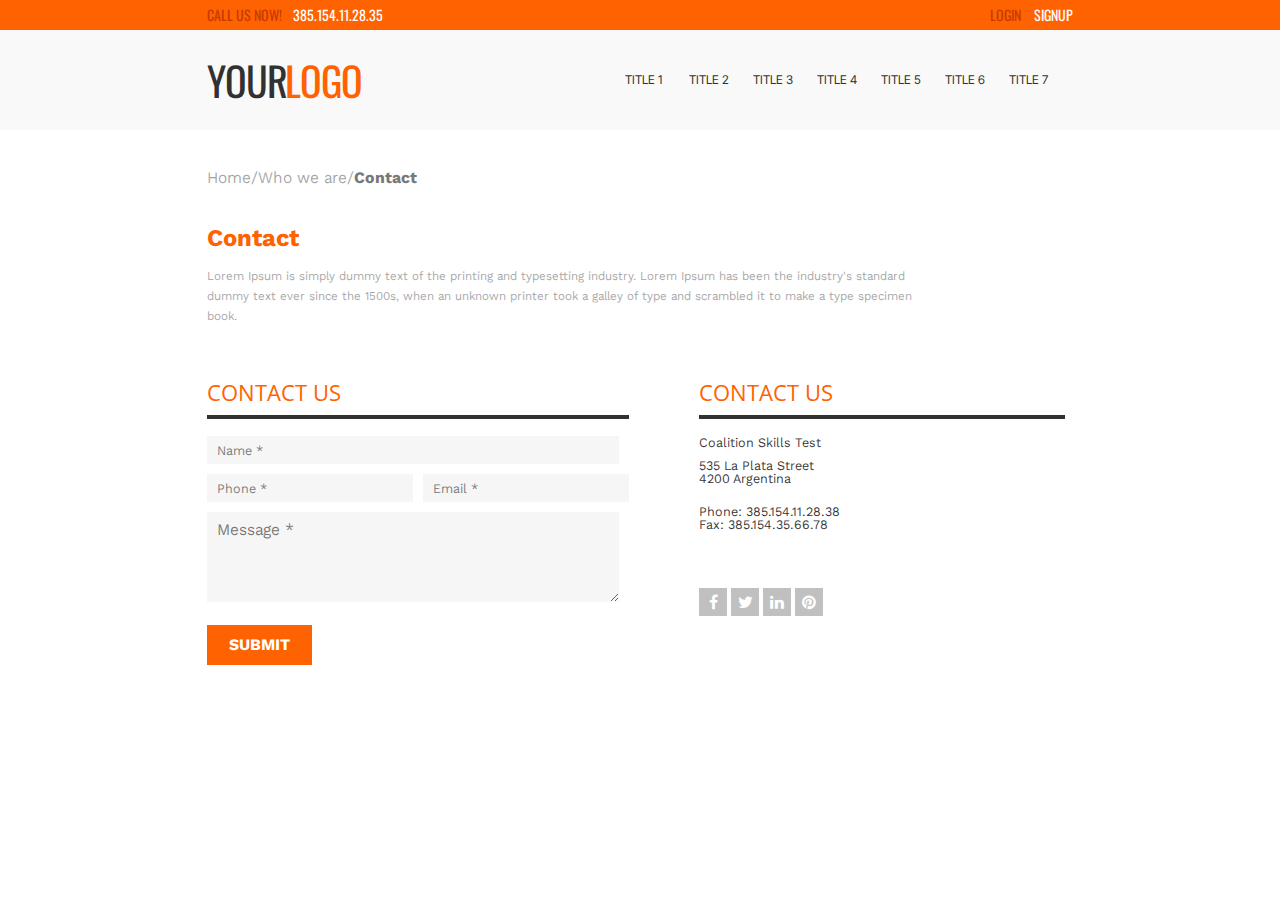
<file: multileveldropdown/htmlCSSMultiLevelDropDown/index.html>
<!DOCTYPE html>
<html lang="en">
  <head>
    <meta charset="UTF-8" />
    <meta name="viewport" content="width=device-width, initial-scale=1.0" />
    <title>Coalition Skills Test</title>
    <link rel="preconnect" href="https://fonts.googleapis.com" />
    <link rel="preconnect" href="https://fonts.gstatic.com" crossorigin />
    <link
      href="https://fonts.googleapis.com/css2?family=Inter+Tight:wght@400;800&family=Inter:wght@700&family=Kantumruy+Pro:wght@400;600&family=Open+Sans:wght@400;500&family=Oswald:wght@400;500&display=swap"
      rel="stylesheet"
    />
    <link
      rel="stylesheet"
      href="https://cdnjs.cloudflare.com/ajax/libs/font-awesome/4.7.0/css/font-awesome.min.css"
    />
    <link rel="stylesheet" href="style.css" />
  </head>
  <body>
    <header>
      <!-- Quick Actions -->
      <div class="quick-actions container">
        <div class="content">
          <span>
            <span class="call-us">CALL US NOW!</span>
            <span>385.154.11.28.35</span>
          </span>
          <span>
            <span class="login">LOGIN</span>
            <span class="signup">SIGNUP</span>
          </span>
        </div>
      </div>
      <!-- Navbar -->
      <div class="navbar container">
        <nav class="content">
          <div class="logo">
            <span>YOUR</span>
            <span>LOGO</span>
          </div>
          <ul class="navbar-list">
            <li class="navbar-list-item">
              <span class="navbar-list-title">TITLE 1</span>
              <div class="submenu-wrapper-l1">
                <ul class="submenu">
                  <li class="submenu-item">
                    <a href="#">
                      <span>SUBMENU 1</span>
                    </a>
                    <div class="submenu-wrapper-l2">
                      <ul class="submenu">
                        <li class="submenu-item">
                          <a href="#">
                            <span>SUBMENU 1</span>
                          </a>
                        </li>
                        <li class="submenu-item">
                          <a href="#">
                            <span>SUBMENU 2</span>
                          </a>
                        </li>
                        <li class="submenu-item">
                          <a href="#">
                            <span>SUBMENU 3</span>
                          </a>
                        </li>
                      </ul>
                    </div>
                  </li>
                  <li class="submenu-item">
                    <a href="#">
                      <span>SUBMENU 2</span>
                    </a>
                  </li>
                  <li class="submenu-item">
                    <a href="#">
                      <span>SUBMENU 3</span>
                    </a>
                  </li>
                </ul>
              </div>
            </li>
            <li class="navbar-list-item">
              <span class="navbar-list-title">TITLE 2</span>
              <div class="submenu-wrapper-l1">
                <ul class="submenu">
                  <li class="submenu-item">
                    <span>SUBMENU 1</span>
                    <div class="submenu-wrapper-l2">
                      <ul class="submenu">
                        <li class="submenu-item">
                          <span>SUBMENU 1</span>
                        </li>
                        <li class="submenu-item">
                          <span>SUBMENU 2</span>
                        </li>
                        <li class="submenu-item">
                          <span>SUBMENU 3</span>
                        </li>
                      </ul>
                    </div>
                  </li>
                  <li class="submenu-item">
                    <span>SUBMENU 2</span>
                    <div class="submenu-wrapper-l2">
                      <ul class="submenu">
                        <li class="submenu-item">
                          <span>SUBMENU 1</span>
                        </li>
                        <li class="submenu-item">
                          <span>SUBMENU 2</span>
                        </li>
                        <li class="submenu-item">
                          <span>SUBMENU 3</span>
                        </li>
                      </ul>
                    </div>
                  </li>
                  <li class="submenu-item">
                    <span>SUBMENU 3</span>
                  </li>
                </ul>
              </div>
            </li>
            <li class="navbar-list-item">
              <span class="navbar-list-title">TITLE 3</span>
              <div class="submenu-wrapper-l1">
                <ul class="submenu">
                  <li class="submenu-item">
                    <span>SUBMENU 1</span>
                    <div class="submenu-wrapper-l2">
                      <ul class="submenu">
                        <li class="submenu-item">
                          <span>SUBMENU 1</span>
                        </li>
                        <li class="submenu-item">
                          <span>SUBMENU 2</span>
                        </li>
                        <li class="submenu-item">
                          <span>SUBMENU 3</span>
                        </li>
                      </ul>
                    </div>
                  </li>
                  <li class="submenu-item">
                    <span>SUBMENU 2</span>
                  </li>
                  <li class="submenu-item">
                    <span>SUBMENU 3</span>
                  </li>
                </ul>
              </div>
            </li>
            <li class="navbar-list-item">
              <span class="navbar-list-title">TITLE 4</span>
              <div class="submenu-wrapper-l1">
                <ul class="submenu">
                  <li class="submenu-item">
                    <span>SUBMENU 1</span>
                    <div class="submenu-wrapper-l2">
                      <ul class="submenu">
                        <li class="submenu-item">
                          <span>SUBMENU 1</span>
                        </li>
                        <li class="submenu-item">
                          <span>SUBMENU 2</span>
                        </li>
                        <li class="submenu-item">
                          <span>SUBMENU 3</span>
                        </li>
                      </ul>
                    </div>
                  </li>
                  <li class="submenu-item">
                    <span>SUBMENU 2</span>
                  </li>
                  <li class="submenu-item">
                    <span>SUBMENU 3</span>
                  </li>
                </ul>
              </div>
            </li>
            <li class="navbar-list-item">
              <span class="navbar-list-title">TITLE 5</span>
              <div class="submenu-wrapper-l1">
                <ul class="submenu">
                  <li class="submenu-item">
                    <span>SUBMENU 1</span>
                    <div class="submenu-wrapper-l2">
                      <ul class="submenu">
                        <li class="submenu-item">
                          <span>SUBMENU 1</span>
                        </li>
                        <li class="submenu-item">
                          <span>SUBMENU 2</span>
                        </li>
                        <li class="submenu-item">
                          <span>SUBMENU 3</span>
                        </li>
                      </ul>
                    </div>
                  </li>
                  <li class="submenu-item">
                    <span>SUBMENU 2</span>
                  </li>
                  <li class="submenu-item">
                    <span>SUBMENU 3</span>
                  </li>
                </ul>
              </div>
            </li>
            <li class="navbar-list-item">
              <span class="navbar-list-title">TITLE 6</span>
              <div class="submenu-wrapper-l1">
                <ul class="submenu">
                  <li class="submenu-item">
                    <span>SUBMENU 1</span>
                    <div class="submenu-wrapper-l2">
                      <ul class="submenu">
                        <li class="submenu-item">
                          <span>SUBMENU 1</span>
                        </li>
                        <li class="submenu-item">
                          <span>SUBMENU 2</span>
                        </li>
                        <li class="submenu-item">
                          <span>SUBMENU 3</span>
                        </li>
                      </ul>
                    </div>
                  </li>
                  <li class="submenu-item">
                    <span>SUBMENU 2</span>
                  </li>
                  <li class="submenu-item">
                    <span>SUBMENU 3</span>
                  </li>
                </ul>
              </div>
            </li>
            <li class="navbar-list-item">
              <span class="navbar-list-title">TITLE 7</span>
              <div class="submenu-wrapper-l1">
                <ul class="submenu">
                  <li class="submenu-item">
                    <span>SUBMENU 1</span>
                    <div class="submenu-wrapper-l2">
                      <ul class="submenu">
                        <li class="submenu-item">
                          <span>SUBMENU 1</span>
                        </li>
                        <li class="submenu-item">
                          <span>SUBMENU 2</span>
                        </li>
                        <li class="submenu-item">
                          <span>SUBMENU 3</span>
                        </li>
                      </ul>
                    </div>
                  </li>
                  <li class="submenu-item">
                    <span>SUBMENU 2</span>
                  </li>
                  <li class="submenu-item">
                    <span>SUBMENU 3</span>
                  </li>
                </ul>
              </div>
            </li>
          </ul>
        </nav>
      </div>
    </header>
    <!-- Contact Page -->
    <main class="container">
      <div class="content page">
        <div class="page-route">
          Home/Who we are/<strong class="page-current">Contact</strong>
        </div>
        <h1 class="page-heading">Contact</h1>
        <p class="page-description">
          Lorem Ipsum is simply dummy text of the printing and typesetting
          industry. Lorem Ipsum has been the industry's standard dummy text ever
          since the 1500s, when an unknown printer took a galley of type and
          scrambled it to make a type specimen book.
        </p>
        <!-- Contact form -->
        <div class="page-contact">
          <section class="page-form">
            <h1 class="page-section-header">CONTACT US</h1>
            <form>
              <fieldset>
                <input
                  class="form form-input"
                  type="text"
                  placeholder="Name *"
                  required
                />
                <div class="multiple-form-inputs">
                  <input
                    class="form form-input"
                    type="tel"
                    placeholder="Phone *"
                    required
                  />
                  <input
                    class="form form-input"
                    type="email"
                    placeholder="Email *"
                    required
                  />
                </div>
                <textarea
                  class="form form-text-area"
                  name="message"
                  id="message"
                  cols="30"
                  rows="5"
                  placeholder="Message *"
                  required
                ></textarea>
              </fieldset>
              <button type="submit">SUBMIT</button>
            </form>
          </section>
          <section class="page-contact-details">
            <h1 class="page-section-header">CONTACT US</h1>
            <address>
              <p>Coalition Skills Test</p>
              <p>535 La Plata Street</p>
              <p>4200 Argentina</p>
            </address>
            <div class="phone">
              <p>Phone: 385.154.11.28.38</p>
              <p>Fax: 385.154.35.66.78</p>
            </div>
            <nav>
              <ul class="social-links">
                <li class="social-link">
                  <a
                    href="https://www.facebook.com"
                    target="_blank"
                    rel="noopener noreferrer"
                  >
                    <i class="fa fa-facebook icon-style"></i
                  ></a>
                </li>
                <li class="social-link">
                  <a
                    href="https://twitter.com"
                    target="_blank"
                    rel="noopener noreferrer"
                  >
                    <i class="fa fa-twitter icon-style"></i
                  ></a>
                </li>
                <li class="social-link">
                  <a
                    href="https://www.linkedin.com"
                    target="_blank"
                    rel="noopener noreferrer"
                    ><i class="fa fa-linkedin icon-style"></i
                  ></a>
                </li>
                <li class="social-link">
                  <a
                    href="https://www.pinterest.com"
                    target="_blank"
                    rel="noopener noreferrer"
                    ><i class="fa fa-pinterest icon-style"></i
                  ></a>
                </li>
              </ul>
            </nav>
          </section>
        </div>
      </div>
    </main>
    <footer></footer>
  </body>
</html>
</file>
<file: multileveldropdown/htmlCSSMultiLevelDropDown/style.css>
/* Reset CSS */
* {
  margin: 0;
  padding: 0;
  border: 0;
  font-size: 100%;
  font: inherit;
  vertical-align: baseline;
  box-sizing: border-box;
}

/* HTML5 display-role reset for older browsers */
article, aside, details, figcaption, figure,
footer, header, hgroup, main, menu, nav, section {
  display: block;
}

body {
  line-height: 1;
}

ol, ul {
  list-style: none;
}

blockquote, q {
  quotes: none;
}

blockquote:before, blockquote:after,
q:before, q:after {
  content: '';
  content: none;
}

table {
  border-collapse: collapse;
  border-spacing: 0;
}


/* CSS Variables */
:root {
  --primary-color: #ff6200;
  --primary-text: #c63a00;
  --primary-dark: #313131;
  --light-bg: #ffffff;
  --text-light: #ffffff;
  --text-light-2: #a4a4a4;
  --text-light-3: #787878;
  --light-bg-2: #f9f9f9;
  --form-bg: #f6f6f6;
  --blur-icon: #d0d0d0;
  --header-font: 'Oswald', sans-serif;
  --nav-list-font: 'Inter Tight', sans-serif;
  --contact-page-font-1: 'Kantumruy Pro', sans-serif;
  --contact-page-font-2: 'Open Sans', sans-serif;
}

a {
  color: var(--primary-dark);
  text-decoration: none;
}

/* Generic */
.container {
  width: 100%;
  display: flex;
  justify-content: center;
  align-items: center;
}

.content {
  width: 866px;
  display: flex;
  justify-content: space-between;
}

/* Header */
header {
  display: flex;
  flex-direction: column;
  font-family: var(--header-font);
}

.quick-actions {
  height: 30px;
  background-color: var(--primary-color);
  color: var(--text-light);
  font-size: 14px;
}

.call-us {
  color: var(--primary-text);
  margin-right: 8px;
}

.login {
  margin-right: 10px;
  color: var(--primary-text);
  cursor: pointer;
}

.signup {
  cursor: pointer;
}

/* Header Navbar withh multilevel select */
.navbar {
  height: 100px;
  background-color: var(--light-bg-2);
  color: var(--primary-dark);
}

.logo {
  font-size: 40px;
  color: var(--primary-dark);
  letter-spacing: -1px;
}

.logo :nth-child(2){
  color: var(--primary-color);
  margin-left: -10px;
}

.navbar-list {
  display: flex;
  align-items: center;
  font-family: var(--nav-list-font);
  font-size: 12px;
}

.navbar-list-title {
  width: 44px;
  cursor: pointer;
  margin-right: 20px;
  padding-bottom: 8px;
  border-bottom: 3px solid transparent;
  font-weight: 400; 
  transition: border-bottom-color font-weight 0.3s ease;
}


.navbar-list-item:hover .navbar-list-title {
  font-weight: 700;
  border-bottom: 3px solid var(--primary-color);
}

.navbar-list-item {
  width: 64px;
  position: relative;
}

.submenu-wrapper-l1 {
  position: absolute;
  top: 0px;
  left: -20px;
  z-index: 1; 
  display: none;
}

.submenu {
  margin-top: 40px;
  width: 88px;
  border: 1px solid var(--primary-dark);
  background-color: var(--light-bg); 
  box-shadow: 0 2px 4px rgba(0, 0, 0, 0.1); 
  padding-top: 15px;
}

.submenu-item {
  width: 100%;
  text-align: center;
  font-weight: 300;
  margin-bottom: 14px;
  position: relative;
}

.submenu-item:hover {
  font-weight: 700;
}

.navbar-list-item:hover > div {
  display: block;
}

.submenu-wrapper-l2 {
  display: none;
  position: absolute;
  top: -40px;
  left: 86px;
  z-index: 20; 
}

.submenu-item:hover > div {
  display: block;
}

/* Contact Page */
main {
  font-family: var(--contact-page-font-1);
  color: var(--text-light-2);
}

.page {
  display: flex;
  flex-direction: column;
}

.page-route {
  width: 100%;
  margin: 40px 0;
}

.page-current {
  font-weight: 700;
  color: var(--text-light-3);
}

.page-contact {
 display: flex;
 gap: 70px;
}

.page-heading {
  width: 100%;
  color: var(--primary-color);
  font-size: 24px;
  font-weight: 700;
  margin-bottom: 16px;
}

.page-description {
  font-size: 12px;
  line-height: 20px;
  width: 85%;
  margin-bottom: 55px;
}

.page-form {
  width: 422px;
  margin-bottom: 68px;
}

.page-section-header {
  font-family: var(--contact-page-font-2);
  color: var(--primary-color);
  font-size: 22px;
  padding-bottom: 12px;
  margin-bottom: 17px;
  border-bottom: 4px solid var(--primary-dark);
}

.form  {
  width: calc(100% - 10px);
  background-color: var(--form-bg);
  padding-left: 10px;
  outline: none;
  border: none;
}

.form-input {
  height: 28px;
  font-size: 13px;
  margin-bottom: 10px;
}

.multiple-form-inputs {
  display: flex;
  gap: 10px;
}

.form-text-area {
  padding-top: 10px;
  margin-bottom: 20px;
}

button {
  cursor: pointer;
  padding: 12px 22px;
  background-color: var(--primary-color);
  border: none;
  outline: none;
  color: var(--text-light);
  font-weight: 700;
}


.page-contact-details {
  width: 366px;
  margin-bottom: 68px;
  font-size: 13px;
  color: var(--primary-dark);
}

address :nth-child(1){
  margin-bottom: 10px;
}

address:nth-child(2){
  margin-bottom: 5px;
}

.phone {
  margin-top: 20px;
  margin-bottom: 57px;
}

.social-links {
  display: flex;
  gap:4px
}

.social-link {
  cursor: pointer;
  width: 28px;
  height: 28px;
  display: flex;
  align-items: center;
  justify-content: center;
  background-color: var(--primary-dark);
  opacity: 0.3;
  transition: opacity 0.2s ease;
}

.social-link:hover {
  opacity: 1;
}

.icon-style {
  color: var(--text-light);
  font-size: 16px;
}
</file>
